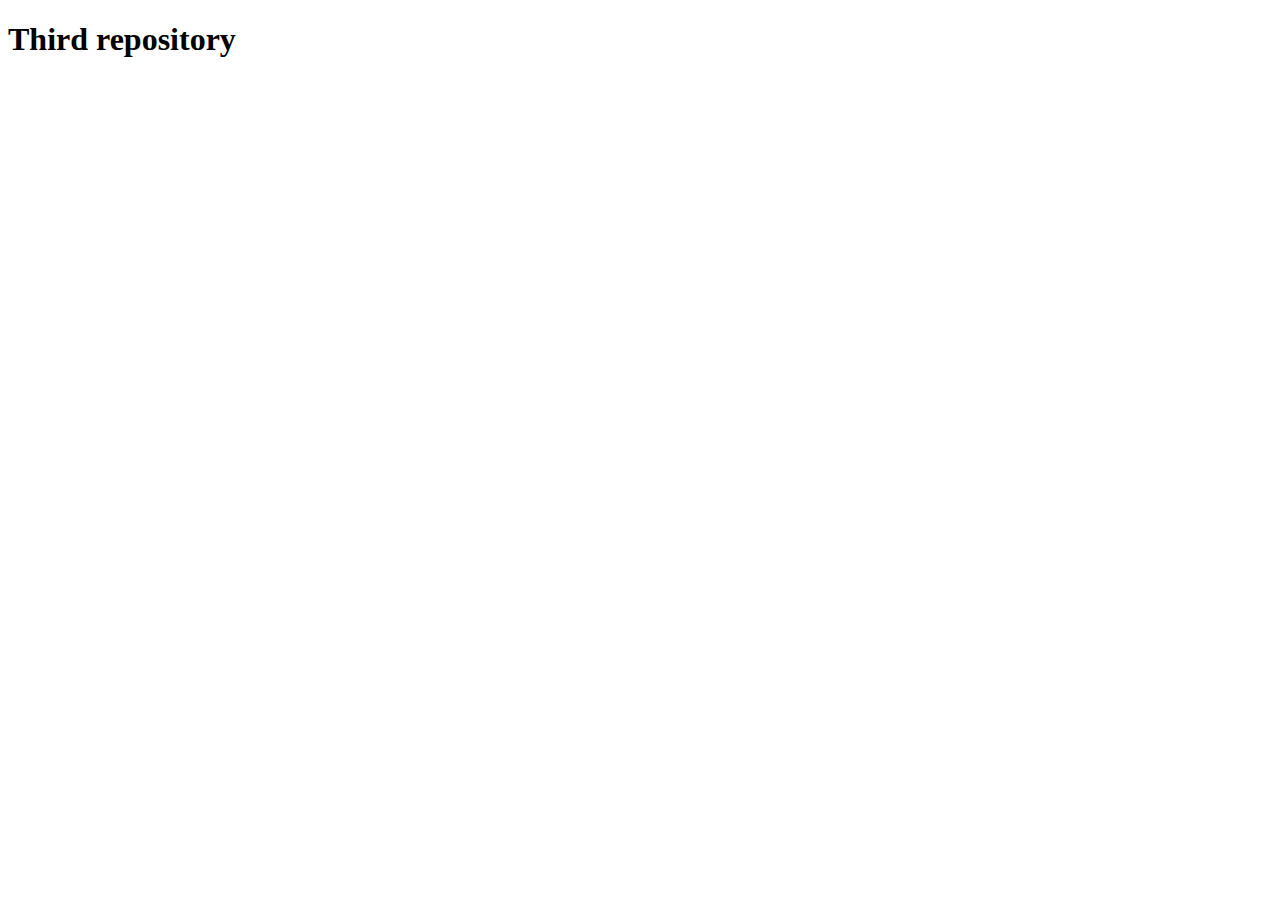
<file: my-third-repo/index.html>
<!DOCTYPE html>
<html lang="en">
<head>
    <meta charset="UTF-8">
    <meta http-equiv="X-UA-Compatible" content="IE=edge">
    <meta name="viewport" content="width=device-width, initial-scale=1.0">
    <title>third repository</title>
</head>
<body>
    <h1> Third repository </h1>
</body>
</html>
</file>
